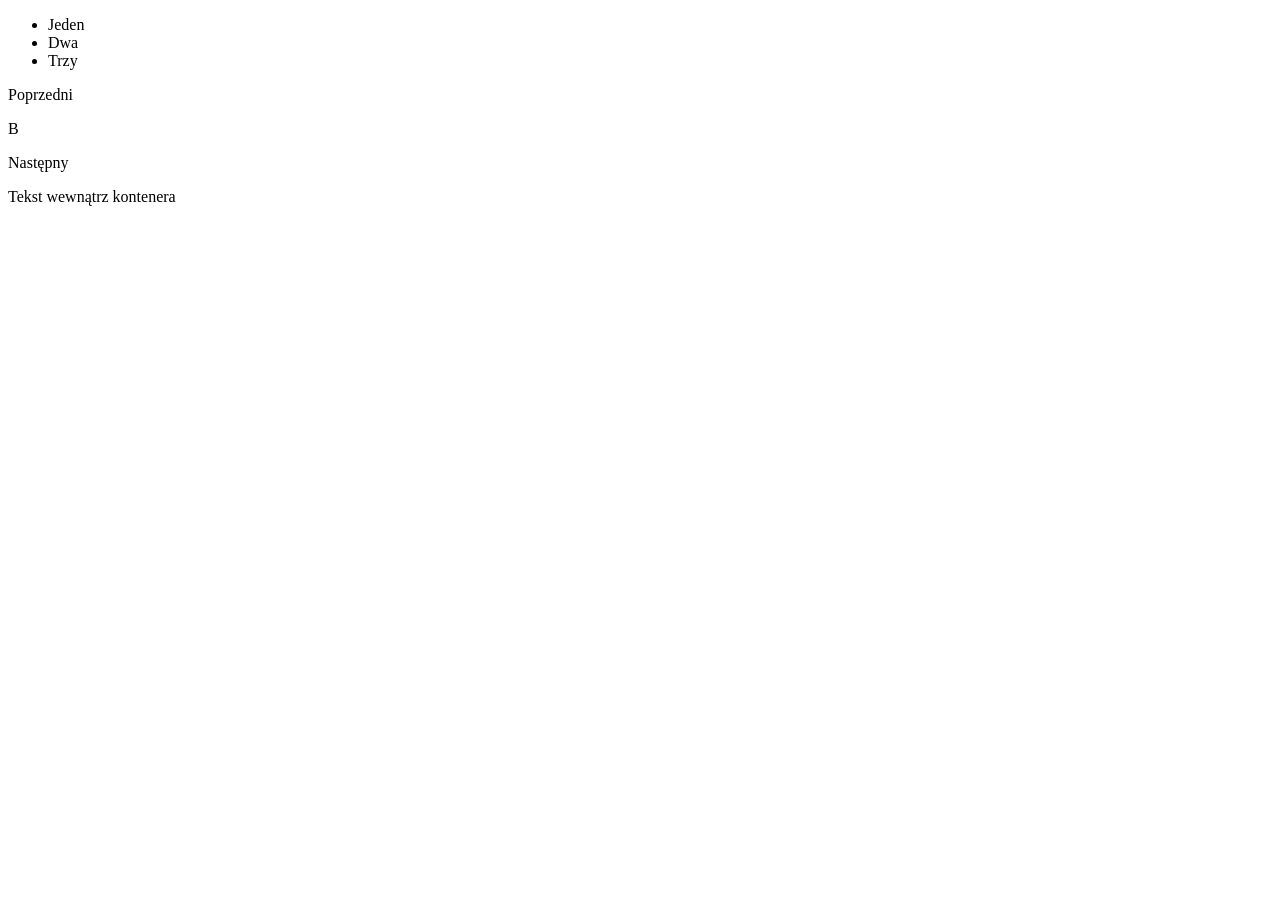
<file: school/DOM/index.html>
<!DOCTYPE html>
<html lang="en">
<head>
    <meta charset="UTF-8">
    <meta name="viewport" content="width=device-width, initial-scale=1.0">
    <title>Document</title>
    <script type="module" src="script.js"></script>
</head>
<body>
    <ul id="lista">
        <li>Jeden</li>
        <li>Dwa</li>
        <li>Trzy</li>
    </ul>
    <p id="p1">A</p>
    <p id="p2">B</p>
    <p id="p3">C</p>

    <div id="kontener">
        <p id="wewnetrzny">Tekst wewnątrz kontenera</p>
    </div>


</body>
</html>
</file>
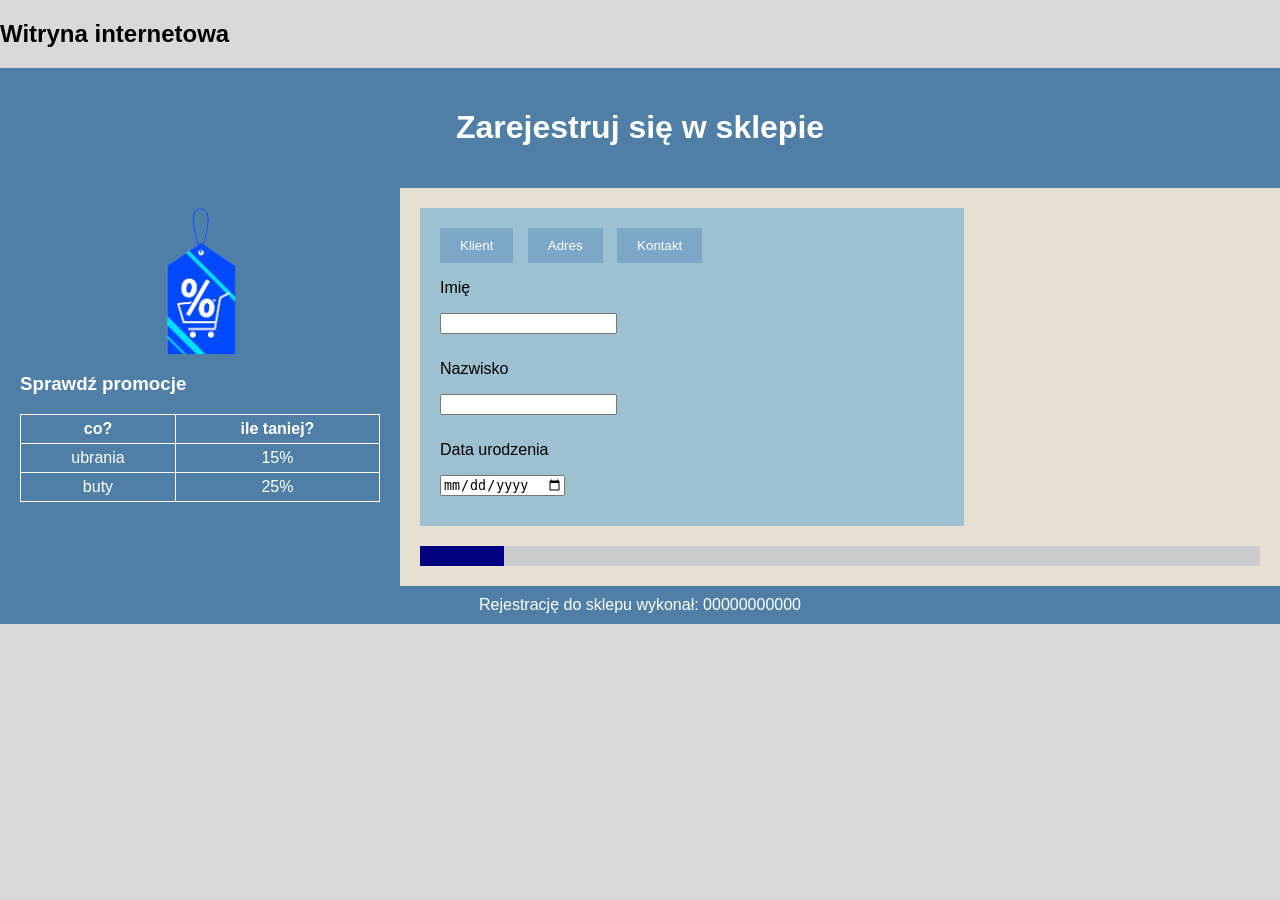
<file: school/egzamin24_02_2026/index.html>
<!DOCTYPE html>
<html lang="pl">
<head>
    <meta charset="UTF-8">
    <title>Rejestracja w sklepie</title>
    <link rel="stylesheet" href="style.css">
    <script>
        function aktywujZakladke(numerZakladki) {
            document.getElementById("blokKlient").style.display = "none";
            document.getElementById("blokAdres").style.display = "none";
            document.getElementById("blokKontakt").style.display = "none";

            if (numerZakladki === 1)
                document.getElementById("blokKlient").style.display = "block";
            else if (numerZakladki === 2)
                document.getElementById("blokAdres").style.display = "block";
            else if (numerZakladki === 3)
                document.getElementById("blokKontakt").style.display = "block";
        }

        function aktualizujPostep() {
            let pola = document.querySelectorAll("input");
            let wypelnione = 0;

            pola.forEach(function(pole) {
                if (pole.value !== "") {
                    wypelnione++;
                }
            });

            let procent = (wypelnione / pola.length) * 100;
            document.getElementById("pasek").style.width = procent + "%";
        }

        function zatwierdz() {
            alert("Dane zostały zatwierdzone");
        }
    </script>
</head>
<body>
 <h2>Witryna internetowa</h2>
<header>
    <h1>Zarejestruj się w sklepie</h1>
</header>

<main>
    <!-- LEWY BLOK -->
    <section id="lewy">
        <img src="obraz.png" alt="promocje">
        <h3>Sprawdź promocje</h3>
        
        <table>
            <tr>
                <th>co?</th>
                <th>ile taniej?</th>
            </tr>
            <tr>
                <td>ubrania</td>
                <td>15%</td>
            </tr>
            <tr>
                <td>buty</td>
                <td>25%</td>
            </tr>
        </table>
    </section>

    <!-- PRAWY BLOK -->
    <section id="prawy">
        <form method="post">
            <button type="button" onclick="aktywujZakladke(1)">Klient</button>
            <button type="button" onclick="aktywujZakladke(2)">Adres</button>
            <button type="button" onclick="aktywujZakladke(3)">Kontakt</button>

            <div id="blokKlient">
                <p>Imię</p>
                <input type="text" name="imie" onblur="zwiekszPasekPostepu()" required>
                <p>Nazwisko</p>
                <input type="text" name="nazwisko" onblur="zwiekszPasekPostepu()" required>
                <p>Data urodzenia</p>
                <input type="date" name="dataUrodzenia" onblur="zwiekszPasekPostepu()" required><br>
            </div>

            <div id="blokAdres" style="display:none;">
                <p>Ulica</p>
                    <input type="text" name="ulica" onblur="zwiekszPasekPostepu()">
                <p>Numer</p>
                    <input type="number" name="numer" onblur="zwiekszPasekPostepu()">
                <p>Miasto</p>
                <input type="text" name="miasto" onblur="zwiekszPasekPostepu()"><br>
            </div>

            <div id="blokKontakt" style="display:none;">
                <p>Numer komórkowy</p>
                <input type="tel" name="telefon" onblur="zwiekszPasekPostepu()">
                <p>
                    <input type="checkbox" name="rodo"> Akceptuję RODO
                </p>
                <button type="submit" name="zapisz">Zatwierdź dane</button><br>
            </div>

        </form>

        <div id="postep">
            <div id="pasek"></div>
        </div>
    </section>

</main>
<footer>
    Rejestrację do sklepu wykonał: 00000000000
</footer>

</body>
</html>
</file>
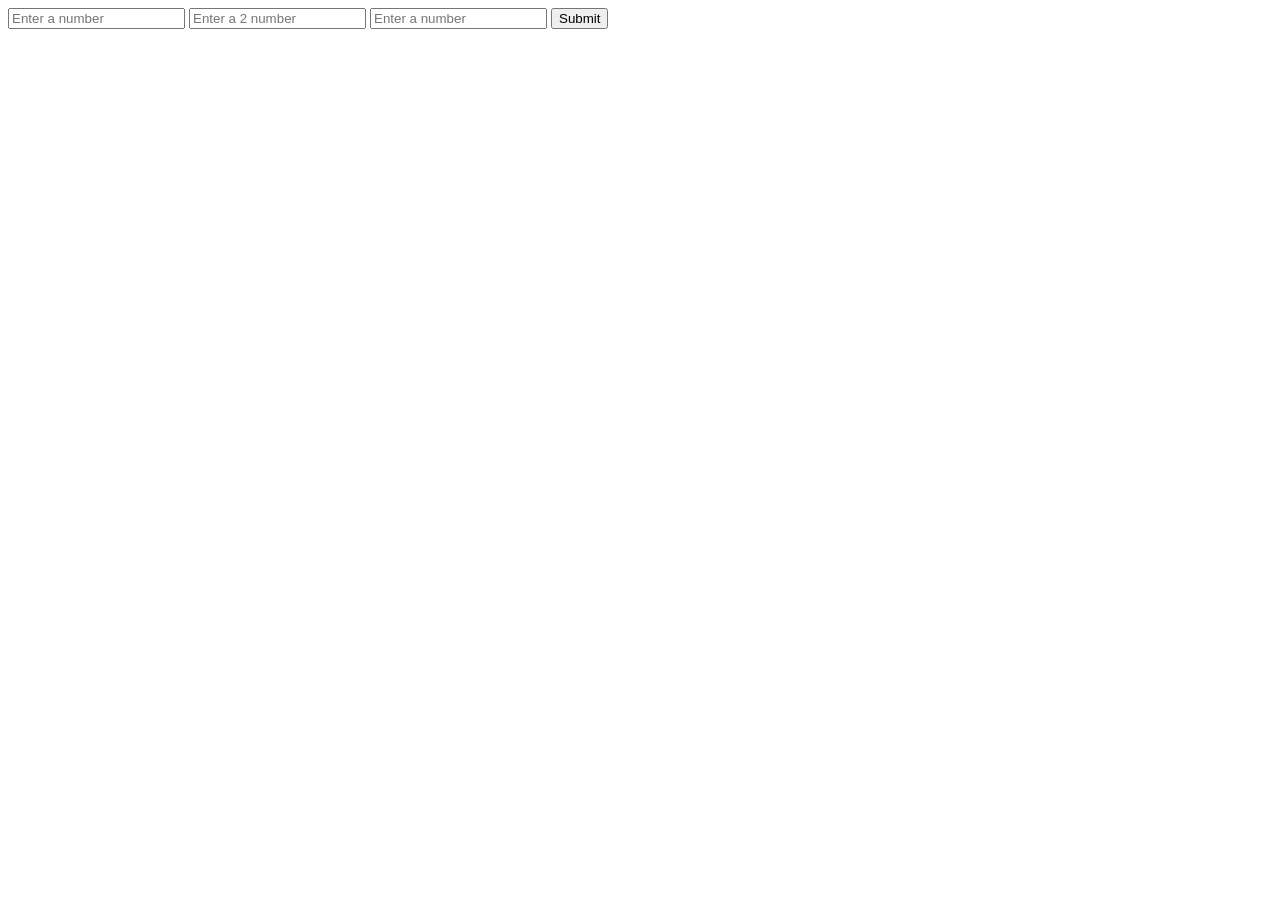
<file: school/errors/index.html>
<!DOCTYPE html>
<html lang="en">
<head>
    <meta charset="UTF-8">
    <meta name="viewport" content="width=device-width, initial-scale=1.0">
    <title>Document</title>
    <script>
    function test(){
        var num = parseInt(document.getElementById("num").value);
        var num2 = parseInt(document.getElementById("num2").value);
        var num3 = parseInt(document.getElementById("lst_lenght").value);
        var lst = [1, 2, 3, 4, 5];

        if(isNaN(num)){
            alert("No number");
        }else{
            sum  = num + num2;
            alert(sum+ " is a suma");
        }

        if (num3 > 0 && num3 <= lst.length){
            for (let i = 0; i < num3; i++) {
                console.log(lst[i]);
                }
            }
        }
        try {
            var result = num / num2;
            if (isNaN(result)) {
                throw new Error("Result is not a number");
            }
            alert(result + " is a division");
        } catch (error) {
            alert(error.message);
        }
    
    </script>
</head>
<body><form action="POST">
    <input type="text" id="num" placeholder="Enter a number">
    <input type="text" id="num2" placeholder="Enter a 2 number">
    <input type="text" id="lst_lenght" placeholder="Enter a number">
    <input type="button" value="Submit" onclick="test()">
</form>
   
</body>
</html>
</file>
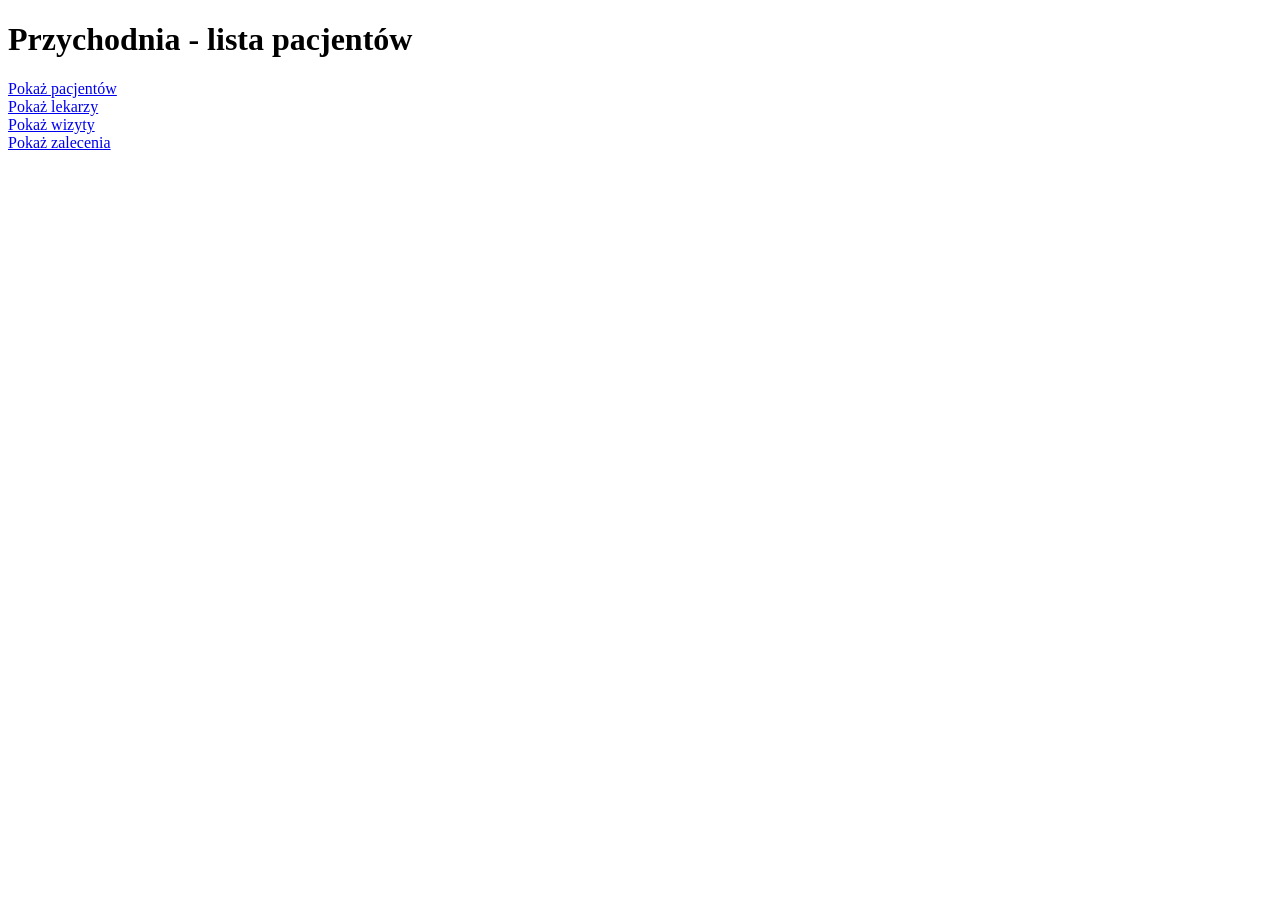
<file: school/formularz/index.html>
<!DOCTYPE html>
<html lang="pl">
<head>
    <meta charset="UTF-8">
    <title>Przychodnia - podgląd bazy</title>
</head>
<body>
    <h1>Przychodnia - lista pacjentów</h1>

    <a href="pacjenci.php">Pokaż pacjentów</a><br>
    <a href="lekarze.php">Pokaż lekarzy</a><br>
    <a href="wizyty.php">Pokaż wizyty</a><br>
    <a href="zalecenia.php">Pokaż zalecenia</a><br>
</body>
</html>
</file>
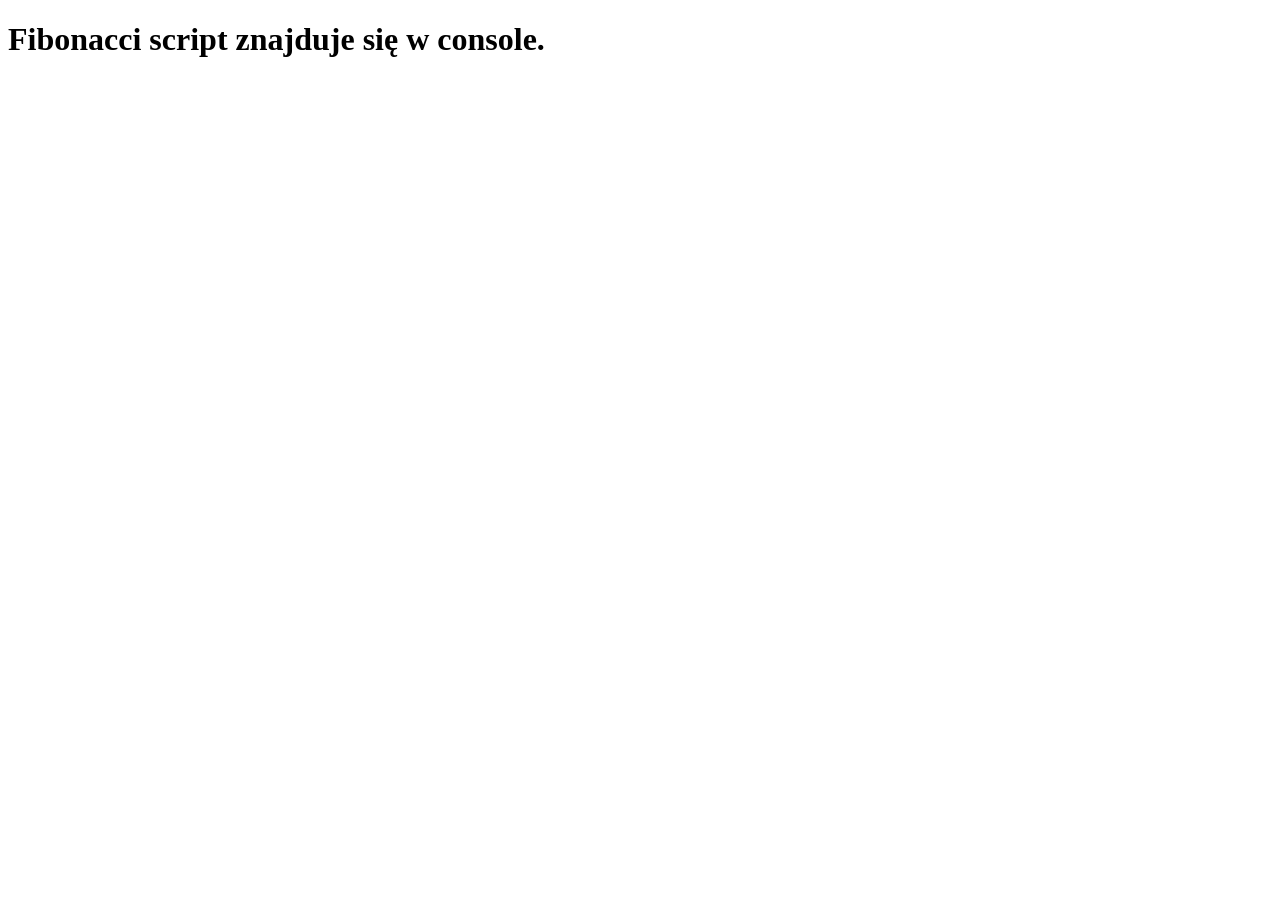
<file: school/js_fibonacci/index.html>
<!DOCTYPE html>
<html lang="pl">
<head>
    <meta charset="UTF-8">
    <meta name="viewport" content="width=device-width, initial-scale=1.0">
    <script src="script.js"></script>
    <title>Document</title>
</head>
<body>
    <h1>Fibonacci script znajduje się w console.</h1>
</body>
</html>
</file>
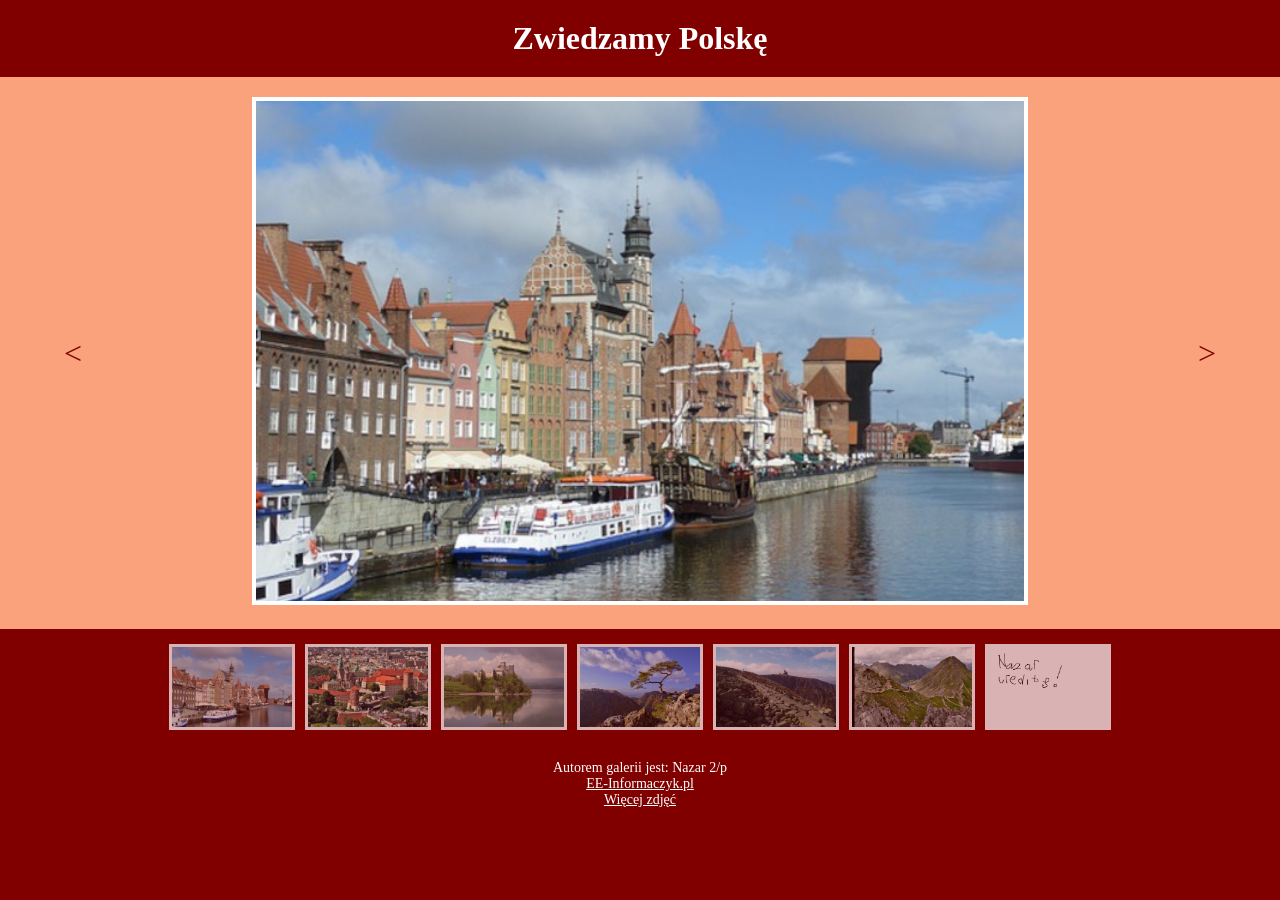
<file: school/site2_galeria/index.html>
<!DOCTYPE html>
    <html lang="pl">
    <head>
        <meta charset="UTF-8">
        <meta name="viewport" content="width=device-width, initial-scale=1.0">
        <link rel="stylesheet" href="style.css">
        <title>Zwiedzamy Polskę</title>
    </head>
<body>

    <h1>Zwiedzamy Polskę</h1>

    <div class="slideshow">
        <div class="slide active"><img src="1.jpg" alt=""></div>
        <div class="slide"><img src="2.jpg" alt=""></div>
        <div class="slide"><img src="3.jpg" alt=""></div>
        <div class="slide"><img src="4.jpg" alt=""></div>
        <div class="slide"><img src="5.jpg" alt=""></div>
        <div class="slide"><img src="6.jpg" alt=""></div>
        <div class="slide"><img src="7.jpg" alt=""></div>

        <span class="arrow left" onclick="changeSlide(-1)">&lt;</span>
        <span class="arrow right" onclick="changeSlide(1)">&gt;</span>
    </div>

    <div class="thumbs">
        <img src="1.jpg" onclick="showSlide(0)">
        <img src="2.jpg" onclick="showSlide(1)">
        <img src="3.jpg" onclick="showSlide(2)">
        <img src="4.jpg" onclick="showSlide(3)">
        <img src="5.jpg" onclick="showSlide(4)">
        <img src="6.jpg" onclick="showSlide(5)">
        <img src="7.jpg" onclick="showSlide(6)">
    </div>

    <div class="author">
        Autorem galerii jest: Nazar 2/p<br>
        <a href="https://ee-informatyk.pl/inf03-ee09/praktyka/INF.03-09-24.06-SG" style="color:white;">EE-Informaczyk.pl</a><br>
        <a href="#" style="color:white;">Więcej zdjęć</a>
    </div>

    <script>
        let currentSlide = 0;
        const slides = document.querySelectorAll('.slide');

        function showSlide(index) {
            slides[currentSlide].classList.remove('active');
            currentSlide = (index + slides.length) % slides.length;
            slides[currentSlide].classList.add('active');
        }

        function changeSlide(step) {
            showSlide(currentSlide + step);
        }
    </script>

</body>
</html>
</file>
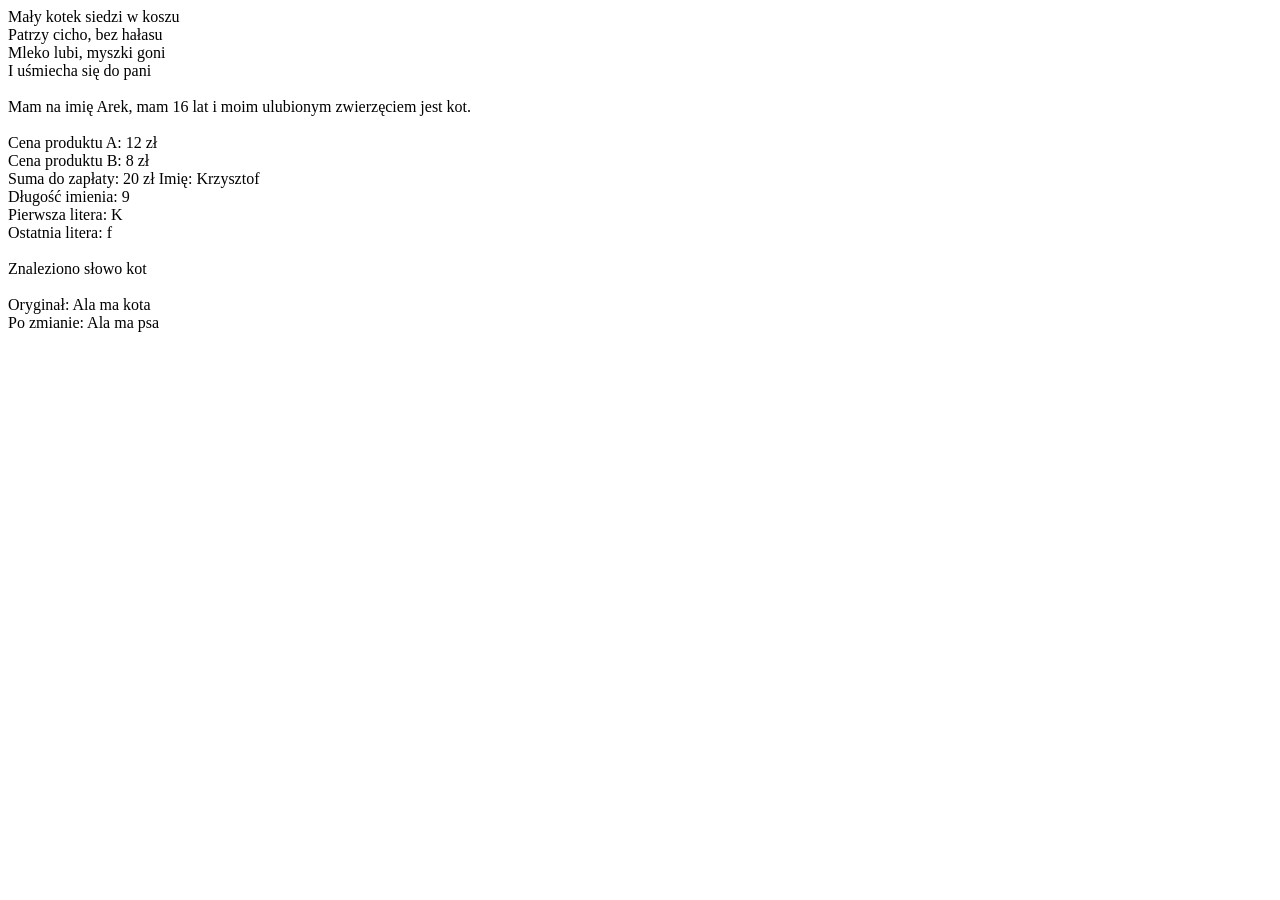
<file: school/stringi_w_js/index.html>
<!DOCTYPE html>
<html lang="en">
<head>
    <meta charset="UTF-8">
    <meta name="viewport" content="width=device-width, initial-scale=1.0">
    <title>Document</title>
    <script>
         
        let wers1 = "Mały kotek siedzi w koszu";
        let wers2 = "Patrzy cicho, bez hałasu";
        let wers3 = "Mleko lubi, myszki goni";
        let wers4 = "I uśmiecha się do pani";

        let wierszyk = wers1 + "<br>" + wers2 + "<br>" + wers3 + "<br>" + wers4;

        document.write(wierszyk);

        //2------
        let imie = "Arek";
        let wiek = 16;
        let zwierze = "kot";

        let tekst = `Mam na imię ${imie}, mam ${wiek} lat i moim ulubionym zwierzęciem jest ${zwierze}.`;

        document.write("<br><br>" + tekst);

        //3------
        let cenaA = 12;
        let cenaB = 8;

        let suma = cenaA + cenaB;

        let wynik = `
            <br><br>
            Cena produktu A: ${cenaA} zł<br>
            Cena produktu B: ${cenaB} zł<br>
            Suma do zapłaty: ${suma} zł
        `;

        document.write(wynik);


        let imie1 = "Krzysztof";

        document.write("Imię: " + imie1 + "<br>");
        document.write("Długość imienia: " + imie1.length + "<br>");
        document.write("Pierwsza litera: " + imie1[0] + "<br>");
        document.write("Ostatnia litera: " + imie1[imie1.length - 1] + "<br><br>");

          const text = "Ala ma kota, a kot ma Alę";

        if (text.includes("kot")) {
            document.write("Znaleziono słowo kot<br><br>");
        } else {
            document.write("Nie znaleziono słowa kot<br><br>");
        }


            const zdanie = "Ala ma kota";
        const noweZdanie = zdanie.replace("kota", "psa");

        document.write("Oryginał: " + zdanie + "<br>");
        document.write("Po zmianie: " + noweZdanie + "<br><br>");
    </script>
</head>
<body>
    
</body>
</html>
</file>
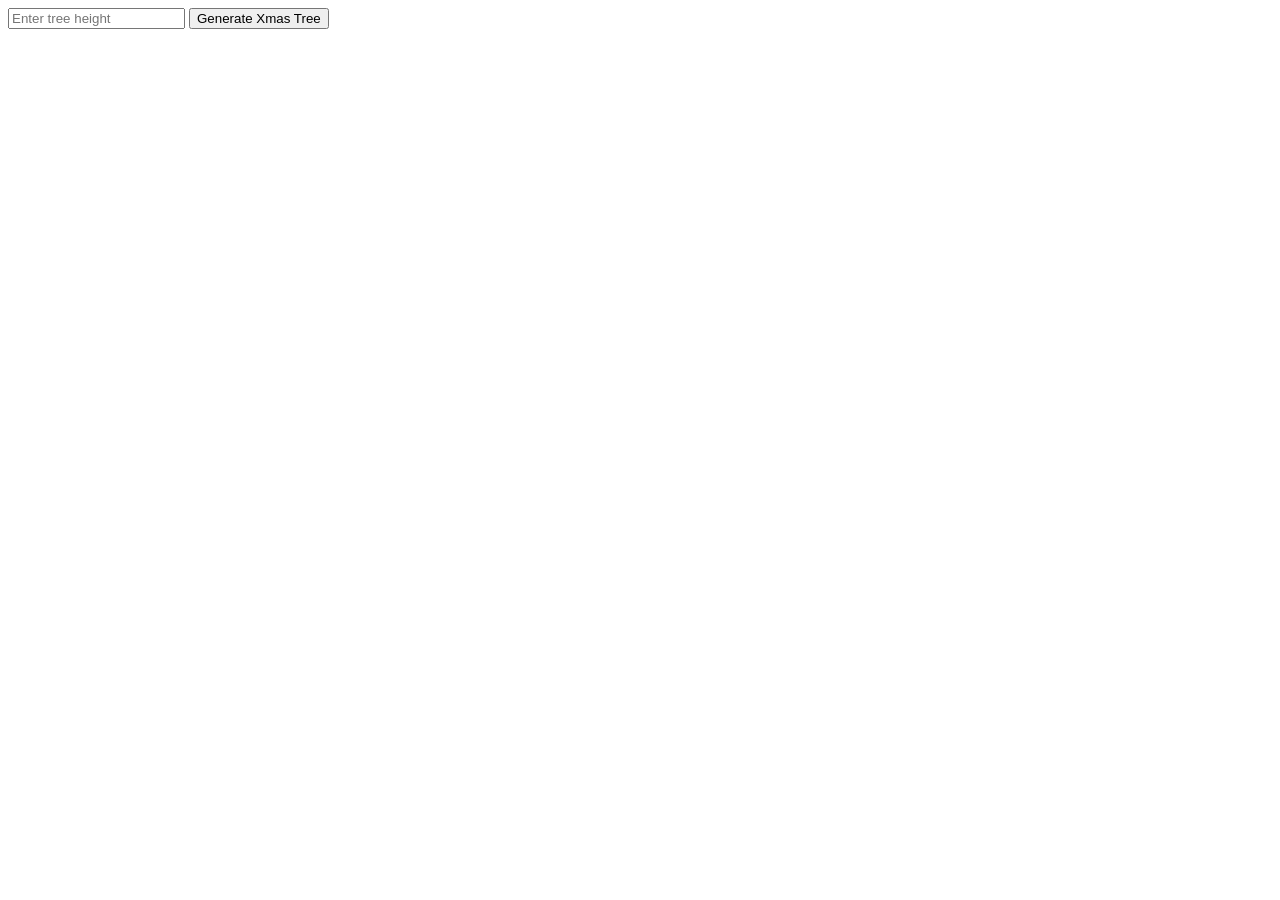
<file: school/xmas_tree/index.html>
<!DOCTYPE html>
<html lang="en">
<head>
    <meta charset="UTF-8">
    <meta name="viewport" content="width=device-width, initial-scale=1.0">
    <script type="module" src="script.js"></script>
    <title>Document</title>
</head>
<body>
    <input type="number" name="height" id="users_input" placeholder="Enter tree height">
    <input type="button" value="Generate Xmas Tree" onclick="xmass_tree()">
    

</body>
</html>
</file>
<file: school/egzamin24_02_2026/style.css>
body {
    font-family: Arial, sans-serif;
    margin: 0;
    background-color: #d9d9d9;
}

/* HEADER */
header {
    background-color: #4f7fa6;
    color: white;
    text-align: center;
    padding: 20px;
}

/* UKŁAD */
main {
    display: flex;
}

/* LEWA STRONA */
#lewy {
    width: 30%;
    background-color: #4f7fa6;
    color: white;
    padding: 20px;
}

#lewy img {
    width: 80px;
    display: block;
    margin: auto;
}

table {
    width: 100%;
    border-collapse: collapse;
    margin-top: 15px;
}

th, td {
    border: 1px solid white;
    padding: 5px;
    text-align: center;
}

/* PRAWA STRONA */
#prawy {
    width: 70%;
    background-color: #e8dfd3;
    padding: 20px;
}

/* MENU */
nav {
    margin-bottom: 20px;
}

nav a {
    text-decoration: none;
    padding: 10px 20px;
    background-color: #7da7c7;
    color: white;
    margin-right: 5px;
}

nav a:hover {
    background-color: navy;
}

/* FORMULARZ */
form {
    background-color: #9ec1d1;
    padding: 20px;
    width: 60%;
}

input {
    margin-bottom: 10px;
}

/* PASEK POSTĘPU */
#postep {
    margin-top: 20px;
    height: 20px;
    background-color: #ccc;
}

#pasek {
    width: 10%;
    height: 100%;
    background-color: navy;
}

/* STOPKA */
footer {
    background-color: #4f7fa6;
    color: white;
    text-align: center;
    padding: 10px;
}

button {
    margin-right: 10px;
    padding: 10px 20px;
    background-color: #7da7c7;
    color: white;
    border: none;
    cursor: pointer;
}
</file>
<file: school/site2_galeria/style.css>
body {
    background-color: #800000;
    color: white;
    font-family: Georgia, serif;
    text-align: center;
    margin: 0;
  }
  h1 {
    margin: 20px 0;
  }
  .slideshow {
    background-color: #f9a27c;
    padding: 20px 0;
    position: relative;
  }
  .slide {
    display: none;
  }
  .slide img {
    width: 60%;
    max-height: 500px;
    object-fit: cover;
    border: 4px solid #fff;
  }
  .active {
    display: block;
  }
  .arrow {
    position: absolute;
    top: 50%;
    font-size: 2em;
    color: #800000;
    cursor: pointer;
    user-select: none;
    transform: translateY(-50%);
  }
  .arrow.left { left: 5%; }
  .arrow.right { right: 5%; }
  .thumbs {
    display: flex;
    justify-content: center;
    background-color: #800000;
    padding: 15px;
    gap: 10px;
  }
  .thumbs img {
    width: 120px;
    height: 80px;
    object-fit: cover;
    border: 3px solid #fff;
    cursor: pointer;
    opacity: 0.7;
  }
  .thumbs img:hover {
    opacity: 1;
  }
  .author {
    margin: 15px 0;
    font-size: 14px;
  }
</file>
